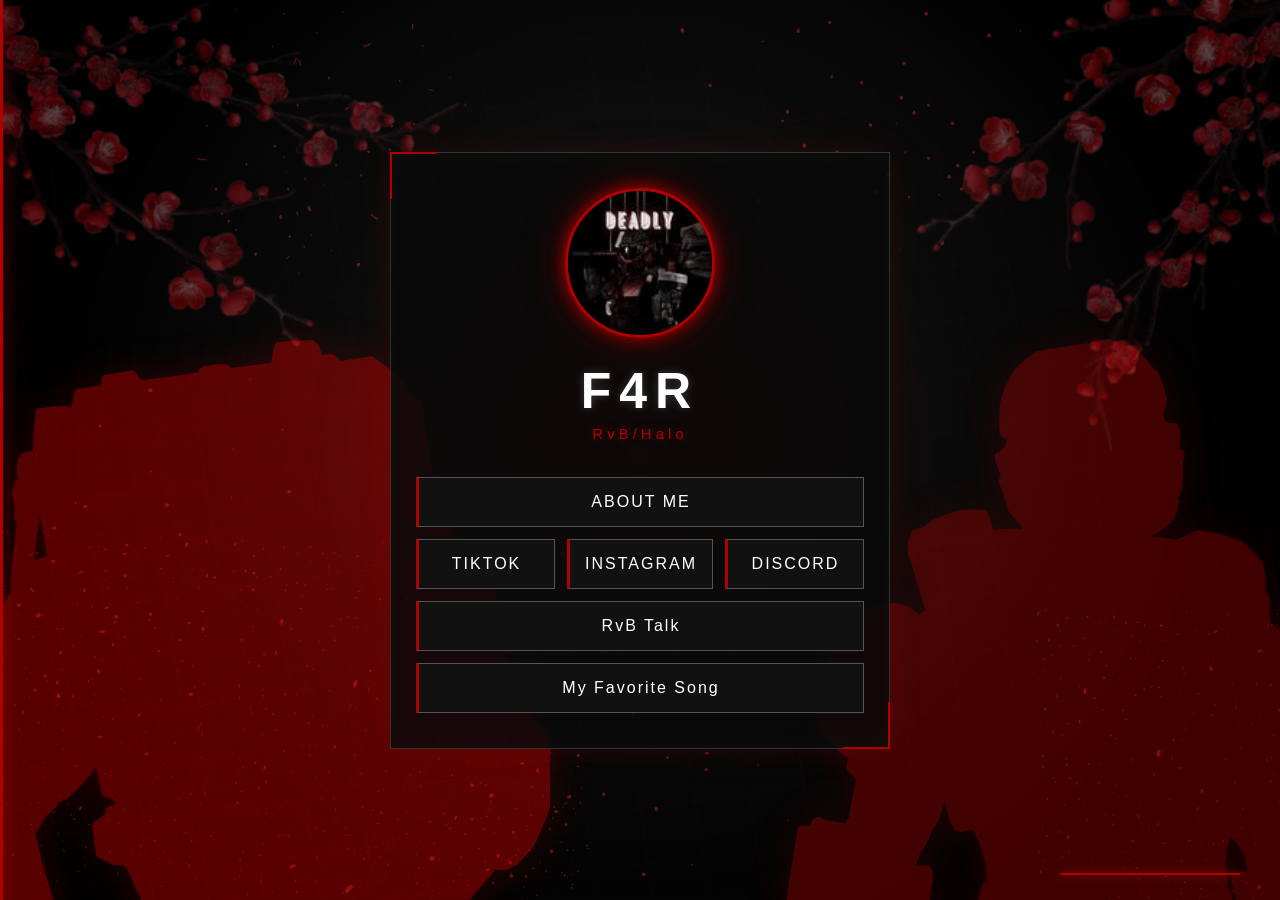
<file: index.html>
<!DOCTYPE html>
<html lang="en">
<head>
    <meta charset="UTF-8">
    <meta name="viewport" content="width=device-width, initial-scale=1.0">

    <title>RVB | F4R</title>

    <link rel="stylesheet" href="style.css">
</head>

<body>

    <!-- Animated background -->
    <div class="background-effects">

        <!-- Red flower background -->
        <img src="images/background.png" alt="" class="flower-bg">

        <div class="grid"></div>
        <div class="red-glow"></div>

    </div>

    <!-- Characters -->
    <img src="images/sharkface.png" alt="" class="armor-bg">

    <img src="images/character.png" alt="" class="character-left">

    <!-- Main profile -->
    <div class="container">

        <img src="images/logo.png" alt="F4R Profile Picture" class="profile-pic">

        <h1>F4R</h1>

        <p class="subtitle">RvB/Halo</p>

        <div class="buttons">

            <!-- About Me -->
            <a href="pages/about.html" class="button">
                ABOUT ME
            </a>

            <!-- Social Media -->
            <div class="social-buttons">

                <a href="https://www.tiktok.com/@deadly_editorr" class="button" target="_blank">
                    TIKTOK
                </a>

                <a href="https://www.instagram.com/isaac_r455/" class="button" target="_blank">
                    INSTAGRAM
                </a>

                <a href="https://discord.gg/ZBjX3bQ3E" class="button" target="_blank">
                    DISCORD
                </a>

            </div>

            <!-- Edit Gallery -->
            <a href="pages/rvb.html" class="button">
                RvB Talk
            </a>

            <!-- Songs -->
            <a href="pages/song.html" class="button">
                My Favorite Song
            </a>

        </div>

    </div>

    <script src="script.js"></script>

</body>
</html>
</file>
<file: style.css>
* {
    box-sizing: border-box;
    margin: 0;
    padding: 0;
}

body {
    min-height: 100vh;

    background:
        linear-gradient(rgba(10, 10, 10, 0.92), rgba(5, 5, 5, 0.97)),
        repeating-linear-gradient(
            0deg,
            transparent,
            transparent 3px,
            rgba(255, 255, 255, 0.02) 4px
        );

    color: white;
    font-family: Arial, sans-serif;

    display: flex;
    justify-content: center;
    align-items: center;

    overflow-y: auto;

    position: relative;
}

.background-effects {
    position: fixed;
    inset: 0;
    z-index: -1;
    overflow: hidden;
    pointer-events: none;

    background:
        radial-gradient(
            circle at center,
            rgba(120, 0, 0, 0.18) 0%,
            rgba(20, 0, 0, 0.12) 35%,
            #030303 75%
        );
}

.flower-bg {
    position: absolute;
    top: 50%;
    left: 50%;
    width: 100%;
    height: 100%;
    object-fit: cover;
    object-position: center center;
    transform: translate(-50%, -50%);
    opacity: 0.35;
    z-index: 0;
    pointer-events: none;

    filter: drop-shadow(0 0 15px rgba(176, 0, 0, 0.4));
}

.grid {
    position: absolute;
    inset: -100%;

    background-image:
        linear-gradient(rgba(170, 0, 0, 0.13) 1px, transparent 1px),
        linear-gradient(90deg, rgba(170, 0, 0, 0.13) 1px, transparent 1px);

    background-size: 55px 55px;
    transform: rotate(-8deg);
    animation: gridMove 18s linear infinite;
    opacity: 0.45;
    z-index: 1;
}

.red-glow {
    position: absolute;
    width: 650px;
    height: 650px;
    left: 50%;
    top: 50%;
    transform: translate(-50%, -50%);

    background:
        radial-gradient(
            circle,
            rgba(180, 0, 0, 0.16) 0%,
            rgba(100, 0, 0, 0.08) 35%,
            transparent 70%
        );

    filter: blur(20px);
    animation: glowPulse 5s ease-in-out infinite;
    z-index: 2;
}

body::before {
    content: "";
    position: absolute;
    top: 0;
    left: 0;
    width: 3px;
    height: 100%;
    background: #b00000;

    box-shadow:
        0 0 15px #b00000,
        0 0 40px #500000;

    z-index: 3;
}

body::after {
    content: "";
    position: absolute;
    bottom: 25px;
    right: 40px;
    width: 180px;
    height: 2px;
    background: #b00000;
    box-shadow: 0 0 10px #b00000;
    z-index: 3;
}

.armor-bg {
    position: fixed;
    right: -120px;
    bottom: -80px;
    width: 650px;
    opacity: 0.25;
    z-index: 0;
    pointer-events: none;

    filter:
        brightness(0)
        saturate(100%)
        invert(11%)
        sepia(100%)
        saturate(7495%)
        hue-rotate(1deg)
        brightness(102%)
        contrast(118%)
        drop-shadow(0 0 20px rgba(176, 0, 0, 0.6));

    animation: armorFloat 6s ease-in-out infinite;
}

.character-left {
    position: fixed;
    left: -120px;
    bottom: -80px;
    width: 670px;
    opacity: 0.35;
    z-index: 0;
    pointer-events: none;

    filter:
        brightness(0)
        saturate(100%)
        invert(11%)
        sepia(100%)
        saturate(7495%)
        hue-rotate(1deg)
        brightness(102%)
        contrast(118%)
        drop-shadow(0 0 20px rgba(176, 0, 0, 0.6));

    animation: characterFloat 6s ease-in-out infinite;
}

.container {
    text-align: center;
    width: 90%;
    max-width: 500px;
    position: relative;
    padding: 35px 25px;
    border: 1px solid #333;
    background: rgba(10, 10, 10, 0.85);

    box-shadow:
        0 0 30px rgba(176, 0, 0, 0.15),
        inset 0 0 30px rgba(255, 255, 255, 0.02);

    z-index: 2;
    animation: panelIn 1.5s ease-out;
}

.container::before {
    content: "";
    position: absolute;
    top: -1px;
    left: -1px;
    width: 45px;
    height: 45px;
    border-top: 2px solid #b00000;
    border-left: 2px solid #b00000;
}

.container::after {
    content: "";
    position: absolute;
    bottom: -1px;
    right: -1px;
    width: 45px;
    height: 45px;
    border-bottom: 2px solid #b00000;
    border-right: 2px solid #b00000;
}

.profile-pic {
    width: 150px;
    height: 150px;
    object-fit: cover;
    border-radius: 50%;
    border: 3px solid #b00000;

    box-shadow:
        0 0 15px #b00000,
        0 0 40px #500000;

    margin-bottom: 20px;
    position: relative;
    animation: profileGlow 2.5s ease-in-out infinite;
}

h1 {
    font-size: 50px;
    letter-spacing: 8px;
    margin-bottom: 5px;

    text-shadow:
        0 0 10px rgba(255, 255, 255, 0.2);
}

.subtitle {
    color: #b00000;
    font-size: 15px;
    letter-spacing: 4px;
    margin-bottom: 35px;
    text-shadow: 0 0 8px #500000;
}

.buttons {
    display: flex;
    flex-direction: column;
    gap: 12px;
}

.social-buttons {
    display: flex;
    gap: 12px;
}

.social-buttons .button {
    flex: 1;
}

.button {
    display: block;
    padding: 15px;
    color: white;
    text-decoration: none;
    border: 1px solid #555;
    border-left: 3px solid #b00000;
    background: #111111;
    font-size: 16px;
    letter-spacing: 2px;
    transition: 0.3s;
    position: relative;
    animation: buttonIn 1s ease-out both;
}

.button:nth-child(1) { animation-delay: 0.3s; }
.button:nth-child(2) { animation-delay: 0.6s; }
.button:nth-child(3) { animation-delay: 0.9s; }
.button:nth-child(4) { animation-delay: 1.2s; }

.button:hover {
    background: #b00000;
    border-color: #b00000;

    box-shadow:
        0 0 15px #b00000,
        inset 0 0 10px rgba(255, 255, 255, 0.1);

    transform: translateX(5px);
}

.gallery-container {
    width: 90%;
    max-width: 1000px;
    position: relative;
    padding: 35px;
    background: rgba(10, 10, 10, 0.88);
    border: 1px solid #333;

    box-shadow:
        0 0 30px rgba(176, 0, 0, 0.2),
        inset 0 0 30px rgba(255, 255, 255, 0.02);

    z-index: 2;
    animation: panelIn 1s ease-out;
}

.back-button {
    display: inline-block;
    color: #b00000;
    text-decoration: none;
    font-size: 15px;
    letter-spacing: 2px;
    margin-bottom: 20px;
    transition: 0.3s;
}

.back-button:hover {
    color: #ff0000;
    text-shadow: 0 0 10px #b00000;
}

.gallery-container h1 {
    text-align: center;
    margin-bottom: 5px;
}

.gallery-subtitle {
    text-align: center;
    color: #b00000;
    letter-spacing: 4px;
    margin-bottom: 30px;
}

.gallery {
    display: grid;
    grid-template-columns: repeat(2, 1fr);
    gap: 20px;
    justify-items: center;
}

.gallery-item {
    width: 300px;
    height: 300px;
    border: 1px solid #444;
    background: #080808;
    overflow: hidden;
    position: relative;
    transition: 0.3s;
}

.gallery-placeholder {
    width: 100%;
    height: 100%;
    display: flex;
    justify-content: center;
    align-items: center;
    color: #b00000;
    font-size: 22px;
    letter-spacing: 4px;

    background:
        linear-gradient(
            rgba(176, 0, 0, 0.08),
            rgba(0, 0, 0, 0.85)
        );

    transition: 0.3s;
}

.gallery-item:hover {
    border-color: #b00000;
    box-shadow: 0 0 20px rgba(176, 0, 0, 0.5);
    transform: translateY(-5px);
}

.gallery-item:hover .gallery-placeholder {
    color: white;

    background:
        linear-gradient(
            rgba(176, 0, 0, 0.25),
            rgba(0, 0, 0, 0.75)
        );

    text-shadow: 0 0 10px #b00000;
}

.gallery-item video {
    width: 100%;
    height: 100%;
    display: block;
    object-fit: cover;
    background: #000;
}

/* =========================
   MUSIC PAGE
   ========================= */

.song-container {
    width: 90%;
    max-width: 650px;
    position: relative;
    padding: 35px;
    text-align: center;

    background: rgba(10, 10, 10, 0.88);
    border: 1px solid #333;

    box-shadow:
        0 0 30px rgba(176, 0, 0, 0.2),
        inset 0 0 30px rgba(255, 255, 255, 0.02);

    z-index: 2;
    animation: panelIn 1s ease-out;
}

.song-subtitle {
    color: #b00000;
    letter-spacing: 4px;
    margin-bottom: 35px;
}

.record {
    width: 280px;
    height: 280px;
    margin: 0 auto 30px;
    border-radius: 50%;

    background:
        repeating-radial-gradient(
            circle,
            #111 0px,
            #111 5px,
            #050505 6px,
            #050505 9px
        );

    border: 3px solid #222;

    box-shadow:
        0 0 20px #b00000,
        0 0 50px rgba(176, 0, 0, 0.5);

    display: flex;
    justify-content: center;
    align-items: center;
}

.record-center {
    width: 105px;
    height: 105px;
    border-radius: 50%;

    display: flex;
    align-items: center;
    justify-content: center;

    background:
        radial-gradient(
            circle,
            #ff0000 0%,
            #ff0707 25%,
            #ca0909 55%,
            #e81111 78%,
            #c00909 100%
        );

    color: rgb(252, 252, 252);
    font-size: 13px;
    font-weight: bold;
    letter-spacing: 2px;

    text-shadow:
        0 0 5px #fff,
        0 0 12px #d50a0a;

    box-shadow:
        0 0 10px #ff3b00,
        0 0 25px #ff3b00,
        0 0 45px #d10b0b,
        inset 0 0 15px #cc0e0e;

    border: 2px solid #ff0000;

    animation: centerGlow 2s ease-in-out infinite alternate;
}

@keyframes centerGlow {

    from {
        box-shadow:
            0 0 10px #ff3b00,
            0 0 25px #ff3b00,
            0 0 40px #ff0000,
            inset 0 0 12px #ff0000;
    }

    to {
        box-shadow:
            0 0 15px #ff3b00,
            0 0 35px #ff0000,
            0 0 60px #c70b0b,
            inset 0 0 20px #ff0000;
    }

}

.song-info h2 {
    font-size: 24px;
    letter-spacing: 3px;
    margin-bottom: 8px;
}

.song-info p {
    color: #b00000;
    letter-spacing: 2px;
    margin-bottom: 25px;
}

.song-button {
    width: 100%;
    padding: 15px;
    color: white;
    border: 1px solid #555;
    border-left: 3px solid #b00000;
    background: #111;
    font-size: 16px;
    letter-spacing: 3px;
    cursor: pointer;
    transition: 0.3s;
}

.song-button:hover {
    background: #b00000;
    border-color: #b00000;
    box-shadow: 0 0 15px #b00000;
    transform: translateX(5px);
}

.record.playing {
    animation: recordSpin 3s linear infinite;
}

/* =========================
   ANIMATIONS
   ========================= */

@keyframes panelIn {
    from {
        opacity: 0;
        transform: translateY(80px);
    }

    to {
        opacity: 1;
        transform: translateY(0);
    }
}

@keyframes profileGlow {
    0% {
        box-shadow:
            0 0 15px #b00000,
            0 0 40px #500000;
    }

    50% {
        box-shadow:
            0 0 25px #ff0000,
            0 0 60px #700000;
    }

    100% {
        box-shadow:
            0 0 15px #b00000,
            0 0 40px #500000;
    }
}

@keyframes armorFloat {
    0% { transform: translate(0, 0); }
    50% { transform: translate(-15px, -10px); }
    100% { transform: translate(0, 0); }
}

@keyframes characterFloat {
    0% { transform: translate(0, 0); }
    50% { transform: translate(15px, -10px); }
    100% { transform: translate(0, 0); }
}

@keyframes buttonIn {
    from {
        opacity: 0;
        transform: translateX(-60px);
    }

    to {
        opacity: 1;
        transform: translateX(0);
    }
}

@keyframes gridMove {
    from {
        transform: translate(0, 0) rotate(-8deg);
    }

    to {
        transform: translate(55px, 55px) rotate(-8deg);
    }
}

@keyframes glowPulse {
    0%, 100% {
        opacity: 0.55;
        transform: translate(-50%, -50%) scale(1);
    }

    50% {
        opacity: 0.9;
        transform: translate(-50%, -50%) scale(1.12);
    }
}

@keyframes recordSpin {
    from {
        transform: rotate(0deg);
    }

    to {
        transform: rotate(360deg);
    }
}

/* =========================
   MOBILE
   ========================= */

@media (max-width: 700px) {
    .gallery-container {
        padding: 25px 15px;
    }

    .gallery {
        grid-template-columns: 1fr;
    }

    .gallery-item {
        width: 280px;
        height: 280px;
    }

    .song-container {
        padding: 25px 20px;
    }

    .record {
        width: 220px;
        height: 220px;
    }

    .armor-bg {
        width: 450px;
    }

    .character-left {
        width: 450px;
    }
}


/* =========================
   ABOUT ME PAGE
========================= */

.about-container {
    position: relative;
    z-index: 5;

    width: 90%;
    max-width: 750px;

    margin: 0 auto;
    padding: 60px 20px;

    text-align: center;
}

.about-container h1 {
    margin-bottom: 10px;
}

.classified {
    color: #777;
    font-size: 13px;
    letter-spacing: 4px;
    margin-bottom: 10px;
}

.about-box {
    margin-top: 30px;
    padding: 30px;

    background: rgba(10, 10, 10, 0.85);

    border: 1px solid #550000;

    box-shadow:
        0 0 15px rgba(255, 0, 0, 0.25),
        inset 0 0 20px rgba(255, 0, 0, 0.05);
}

.about-box h2 {
    color: #d00000;
    letter-spacing: 5px;
    margin-bottom: 20px;
}

.about-box p {
    color: #ccc;
    line-height: 1.7;
    font-size: 15px;
    margin: 15px 0;
}

.about-details {
    display: flex;
    justify-content: center;
    gap: 15px;

    margin-top: 20px;

    flex-wrap: wrap;
}

.about-details div {
    min-width: 180px;

    padding: 18px;

    background: rgba(10, 10, 10, 0.8);

    border: 1px solid #330000;

    box-shadow: 0 0 10px rgba(255, 0, 0, 0.15);
}

.about-details span {
    display: block;

    color: #777;

    font-size: 11px;
    letter-spacing: 3px;

    margin-bottom: 8px;
}

.about-details strong {
    color: white;

    font-size: 13px;

    letter-spacing: 1px;
}

.back-button {
    display: inline-block;

    margin-bottom: 30px;

    color: #aaa;
    text-decoration: none;

    font-size: 13px;
    letter-spacing: 3px;

    transition: 0.3s;
}

.back-button:hover {
    color: #d00000;

    text-shadow:
        0 0 8px #d00000;
}


/* =========================
   MOBILE PHONE FIX
   ========================= */

@media (max-width: 700px) {
    html {
        min-height: 100%;
        overflow-y: auto;
    }

    body {
        display: block;
        min-height: 100vh;
        overflow: visible;
        padding: 0;
    }

    .container,
    .gallery-container,
    .song-container,
    .about-container {
        width: 92%;
        max-width: none;
        margin: 30px auto;
    }

    .container { padding: 25px 18px; }

    h1 { font-size: 34px; letter-spacing: 5px; }

    .subtitle {
        font-size: 12px;
        letter-spacing: 3px;
        margin-bottom: 25px;
    }

    .profile-pic { width: 115px; height: 115px; }

    .button {
        padding: 14px 10px;
        font-size: 14px;
        letter-spacing: 1.5px;
    }

    .social-buttons {
        flex-direction: column;
        gap: 10px;
    }

    .armor-bg {
        width: 300px;
        right: -100px;
        bottom: -40px;
        opacity: 0.18;
    }

    .character-left {
        width: 300px;
        left: -100px;
        bottom: -40px;
        opacity: 0.18;
    }

    .gallery-container,
    .song-container { padding: 25px 15px; }

    .gallery {
        grid-template-columns: 1fr;
        gap: 15px;
    }

    .gallery-item {
        width: min(280px, 100%);
        height: 280px;
    }

    .record { width: 210px; height: 210px; }

    .record-center {
        width: 85px;
        height: 85px;
        font-size: 11px;
    }

    .about-container { padding: 40px 10px; }
    .about-box { padding: 20px 15px; }
    .about-box h2 { font-size: 20px; letter-spacing: 3px; }
    .about-box p { font-size: 14px; }

    .about-details { flex-direction: column; }
    .about-details div { width: 100%; min-width: 0; }
}
</file>
